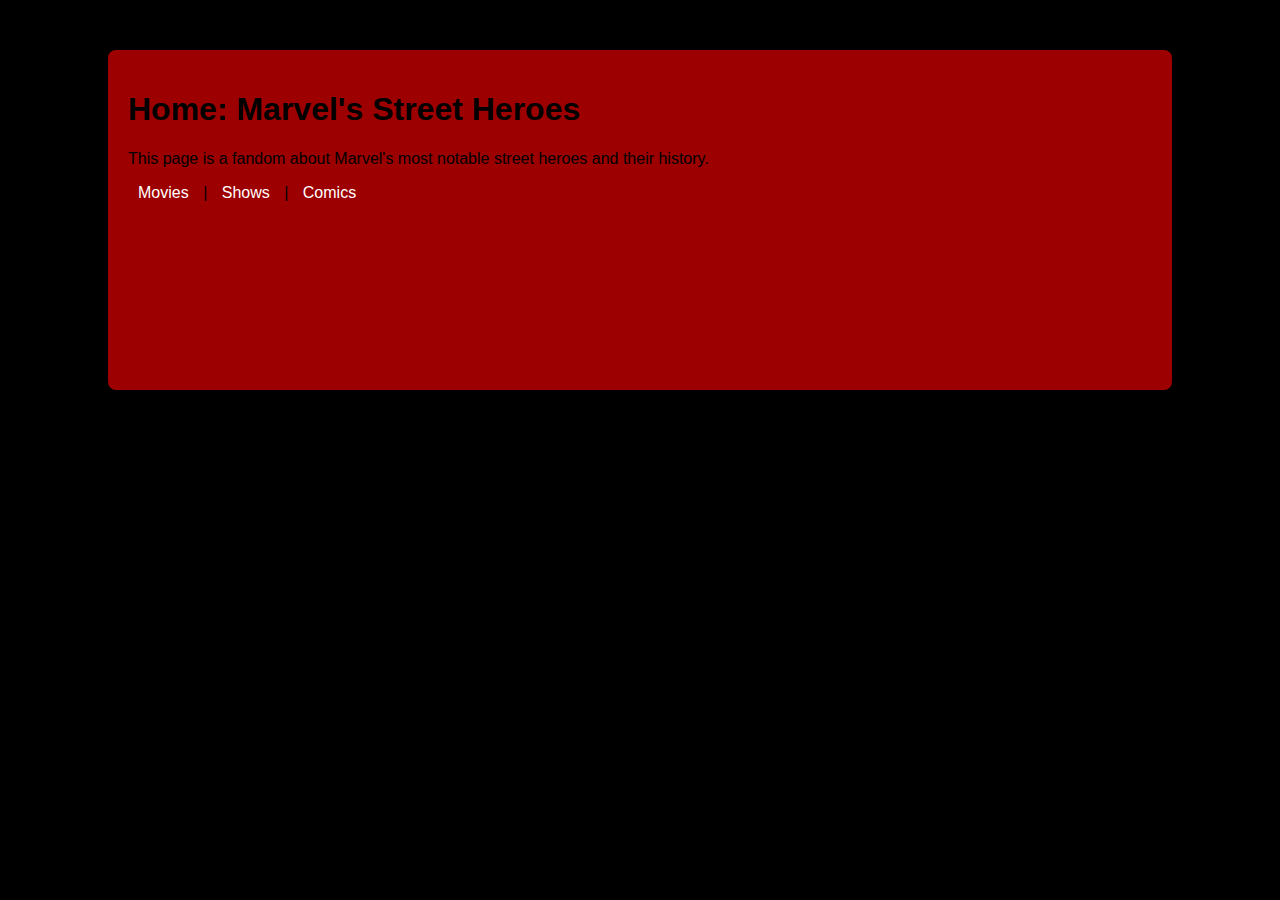
<file: index.html>
<html>
<head>
 <meta charset="UTF-8">
 <meta name="viewport" content="width=device-width, initial-scale=1.0">
 <link rel="stylesheet" href="styles.css">
 <title>Home: Marvel's Street Heroes</title>
</head>

<body>
 <div class="transparent-sheet">
  <h1>Home: Marvel's Street Heroes</h1>
  <p>This page is a fandom about Marvel's most notable street heroes and their history.</p>
  
  <nav>
    <a href="movies.html">Movies</a> |
    <a href="Shows.html">Shows</a> |
    <a href="comics.html">Comics</a>
  </nav>
</body>
</html>
</file>
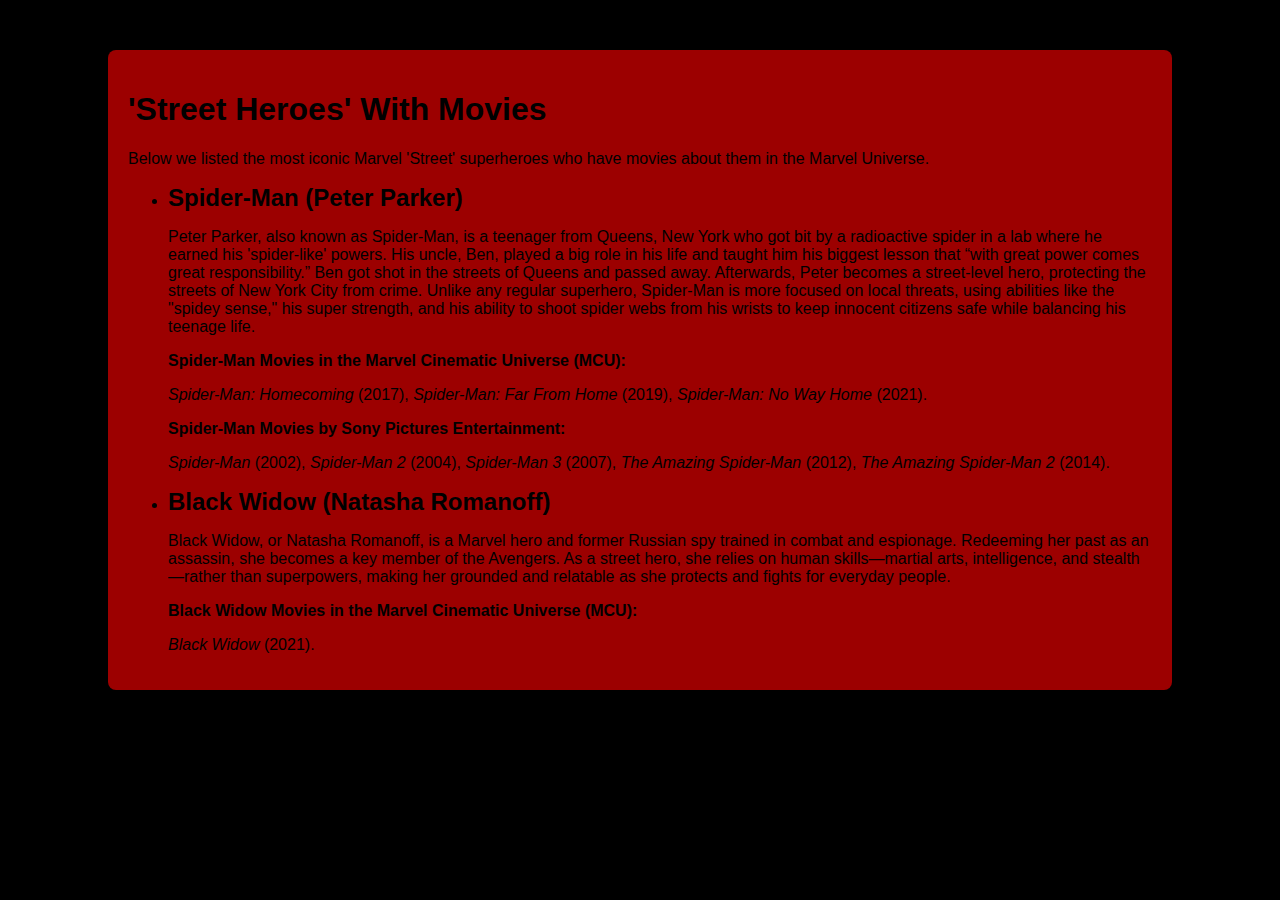
<file: movies.html>
<html>
<head>
    <link rel="stylesheet" href="styles.css">
    <meta charset="UTF-8">
    <meta name="viewport" content="width=device-width, initial-scale=1.0">
    <title>
      Movies
    </title>
</head>
<body>
     <style>
  color: white;
    </style>
    <div class="transparent-sheet">
  <h1>'Street Heroes' With Movies</h1>
  <p>Below we listed the most iconic Marvel 'Street' superheroes who have movies about them in the Marvel Universe.</p>
  <ul>
        <li>
            <strong style="font-size: 24px;">Spider-Man (Peter Parker)</strong>
            <p>Peter Parker, also known as Spider-Man, is a teenager from Queens, New York who got bit by a radioactive spider in a lab where he earned his 'spider-like' powers. His uncle, Ben, played a big role in his life and taught him his biggest lesson that “with great power comes great responsibility.”  Ben got shot in the streets of Queens and passed away. Afterwards, Peter becomes a street-level hero, protecting the streets of New York City from crime. Unlike any regular superhero, Spider-Man is more focused on local threats, using abilities like the "spidey sense," his super strength, and his ability to shoot spider webs from his wrists to keep innocent citizens safe while balancing his teenage life.
            </p>
            <strong>Spider-Man Movies in the Marvel Cinematic Universe (MCU): </strong>
                <p><i>Spider-Man: Homecoming</i> (2017), <i>Spider-Man: Far From Home</i> (2019), <i>Spider-Man: No Way Home</i> (2021).</p>
            <strong>Spider-Man Movies by Sony Pictures Entertainment:</strong>
                <p><i>Spider-Man </i>(2002), <i>Spider-Man 2</i> (2004), <i>Spider-Man 3</i> (2007),<i> The Amazing Spider-Man </i>(2012), <i>The Amazing Spider-Man 2 </i>(2014).</p>
        </li>
        <li>
             <strong style="font-size: 24px;">Black Widow (Natasha Romanoff)</strong>
            <p>Black Widow, or Natasha Romanoff, is a Marvel hero and former Russian spy trained in combat and espionage. Redeeming her past as an assassin, she becomes a key member of the Avengers. As a street hero, she relies on human skills—martial arts, intelligence, and stealth—rather than superpowers, making her grounded and relatable as she protects and fights for everyday people.
            </p>
            <strong>Black Widow Movies in the Marvel Cinematic Universe (MCU): </strong>
                <p><i>Black Widow </i>(2021).</p>
        </li>
    </ul>
</body>
</html>
</file>
<file: styles.css>
body {
    background-color: black;
    margin: 0;
    padding: 0;
    font-family: Arial, sans-serif;
}
nav a {
    color: white;
    text-decoration: none;
    padding: 5px 10px;
    transition: transform 0.3s ease;
}

nav a:hover {
    transform: scale(1.2); 
}


.transparent-sheet {
    width: 80%; 
    min-height: 300px;
    margin: 50px auto; 
    padding: 20px;
    background: rgba(195, 0, 0, 0.8);
    border-radius: 8px; 
    box-shadow: 0 4px 8px rgba(0, 0, 0, 0.2);
}
</file>
